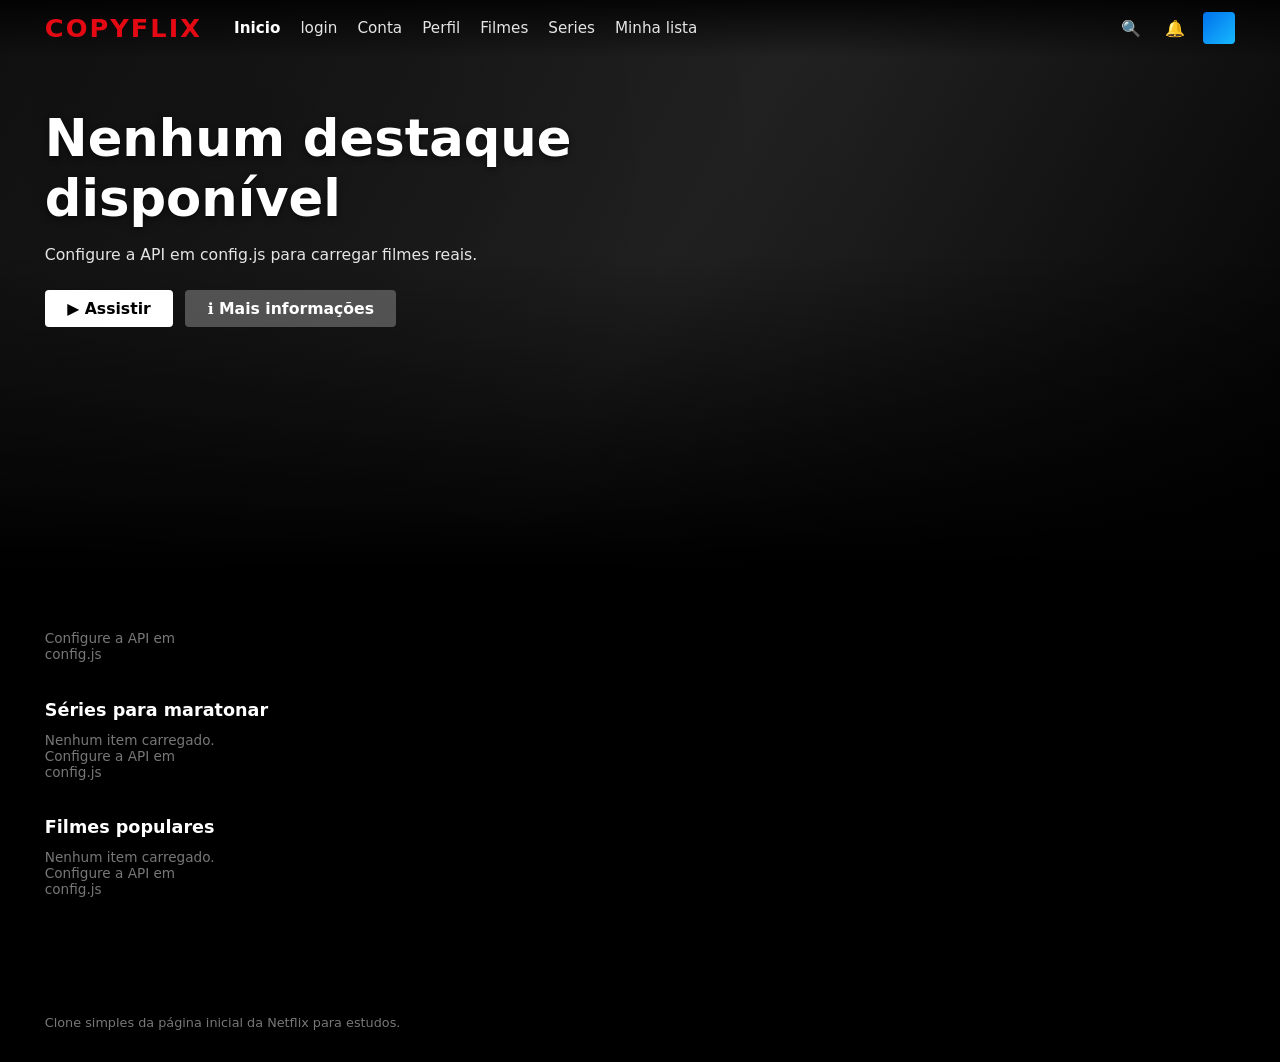
<file: index.html>
<!DOCTYPE html>
<html lang="en">

<head>
    <meta charset="UTF-8">
    <meta name="viewport" content="width=device-width, initial-scale=1.0">
    <title>Document</title>
    <link rel="stylesheet" href="./style.css" />
</head>

<body>
    <header class="top-nav">
        <div class="nav-left">
            <div class="logo">COPYFLIX</div>
            <nav class="main-menu">
                <a href="#" class="active">Inicio</a>
                <a href="./pages/login/login.html">login</a>
                <a href="./pages/contas/conta.html">Conta</a>
                <a href="./pages/perfil/perfil.html">Perfil</a>
                <a href="#">Filmes</a>
                <a href="#">Series</a>
                <a href="#">Minha lista</a>
            </nav>
        </div>
        <div class="nav-right"> 
            <button class="icon-button" arial-label="Buscar">
                🔍
            </button>
            <button class="icon-button" arial-label="Notificações">
                🔔
            </button>
            <div class="profile"></div>
        </div>
    </header>

    <section id="hero" class="hero">
    <div class="hero-background" id="hero-background"></div>
    <div class="hero-overlay"></div>
    <div class="hero-content">
        <h1 id="hero-title" class="hero-title"></h1>
        <p id="hero-overview" class="hero-overview">
            Sinopse do filme
        </p>
        <div class="hero-actions">
            <button class="btn btn-primary">
                ▶ Assistir
            </button>
            <button class="btn btn-secondary">
                ℹ Mais informações
            </button>
        </div>
        <div class="hero-pagination"
        id="hero-pagination">
        </div>
    </div>
</section>

<section class="rows">
    <div class="row">
        <h2 class="row-title">Descubra suas próximas histórias</h2>
        <div class="row-scroller" id="row-trending">
        </div>
    </div>

    <div class="row">
        <h2 class="row-title">Séries para maratonar</h2>
        <div class="row-scroller" id="row-series"></div>
    </div>

    <div class="row">
        <h2 class="row-title">Filmes populares</h2>
        <div class="row-scroller" id="row-movies"></div>
    </div>
    </div>
</section>

<footer class="footer">
    <p>Clone simples da página inicial da Netflix para estudos.</p>
</footer>


<script src="./config.js"></script>

<script src="./main.js"></script>
</body>

</html>
</file>
<file: style.css>
/* Reset simples */
*,
*::before,
*::after {
  box-sizing: border-box;
  margin: 0;
  padding: 0;
}

html,
body {
  height: 100%;
}

body {
  font-family: system-ui, -apple-system, BlinkMacSystemFont, "Segoe UI", Roboto,
    Oxygen, Ubuntu, Cantarell, "Open Sans", "Helvetica Neue", sans-serif;
  background-color: #000;
  color: #fff;
  -webkit-font-smoothing: antialiased;
}

a {
  color: inherit;
  text-decoration: none;
}

button {
  font: inherit;
  border: none;
  cursor: pointer;
}

/* Top navigation */
.top-nav {
  position: fixed;
  top: 0;
  left: 0;
  right: 0;
  z-index: 100;
  display: flex;
  align-items: center;
  justify-content: space-between;
  padding: 0.75rem 3.5vw;
  background-image: linear-gradient(
    to bottom,
    rgba(0, 0, 0, 0.8),
    rgba(0, 0, 0, 0)
  );
}

.nav-left {
  display: flex;
  align-items: center;
  gap: 2rem;
}

.logo {
  font-size: 1.6rem;
  font-weight: 900;
  letter-spacing: 0.08em;
  color: #e50914;
}

.main-menu {
  display: flex;
  gap: 1.25rem;
  font-size: 0.95rem;
}

.main-menu a {
  color: #e5e5e5;
}

.main-menu a.active,
.main-menu a:hover {
  color: #fff;
  font-weight: 600;
}

.nav-right {
  display: flex;
  align-items: center;
  gap: 0.75rem;
}

.icon-button {
  width: 32px;
  height: 32px;
  border-radius: 50%;
  display: inline-flex;
  align-items: center;
  justify-content: center;
  background-color: transparent;
  color: #fff;
}

.icon-button:hover {
  background-color: rgba(255, 255, 255, 0.1);
}

.profile {
  width: 32px;
  height: 32px;
  border-radius: 4px;
  background: linear-gradient(135deg, #0071eb, #17b8ff);
}

main {
  padding-top: 56px; /* espaço para o header fixo */
}

/* Hero section */
.hero {
  position: relative;
  height: 70vh;
  min-height: 420px;
  color: #fff;
  overflow: hidden;
}

.hero-background {
  position: absolute;
  inset: 0;
  background-size: cover;
  background-position: center center;
  background-repeat: no-repeat;
  transform: scale(1.05);
}

.hero-overlay {
  position: absolute;
  inset: 0;
  background: radial-gradient(
      circle at 20% 20%,
      rgba(0, 0, 0, 0.2),
      transparent 55%
    ),
    linear-gradient(to top, #000 10%, transparent 60%);
}

.hero-content {
  position: relative;
  z-index: 1;
  max-width: 40rem;
  padding: 12vh 3.5vw 3rem;
}

.hero-title {
  font-size: clamp(2.4rem, 4vw, 3.6rem);
  font-weight: 900;
  margin-bottom: 1rem;
  text-shadow: 0 2px 6px rgba(0, 0, 0, 0.6);
}

.hero-overview {
  font-size: 0.98rem;
  line-height: 1.4;
  color: #e5e5e5;
  max-width: 34rem;
  margin-bottom: 1.5rem;
}

.hero-actions {
  display: flex;
  gap: 0.75rem;
  margin-bottom: 1.5rem;
}

.btn {
  display: inline-flex;
  align-items: center;
  justify-content: center;
  gap: 0.4rem;
  padding: 0.55rem 1.4rem;
  border-radius: 4px;
  font-weight: 600;
  font-size: 0.98rem;
  transition: background-color 0.2s ease, transform 0.1s ease;
}

.btn-primary {
  background-color: #fff;
  color: #000;
}

.btn-primary:hover {
  background-color: #e6e6e6;
  transform: scale(1.02);
}

.btn-secondary {
  background-color: rgba(109, 109, 110, 0.7);
  color: #fff;
}

.btn-secondary:hover {
  background-color: rgba(109, 109, 110, 0.5);
  transform: scale(1.02);
}

.hero-pagination {
  display: flex;
  gap: 0.4rem;
}

.hero-dot {
  width: 8px;
  height: 8px;
  border-radius: 999px;
  background-color: rgba(255, 255, 255, 0.4);
}

.hero-dot.active {
  width: 18px;
  background-color: #fff;
}

/* Rows */
.rows {
  margin-top: -3rem; /* puxa as listas para perto do destaque */
  padding: 0 3.5vw 3rem;
  background: linear-gradient(
    to bottom,
    rgba(0, 0, 0, 0) 0%,
    #000 18%,
    #000 100%
  );
}

.row {
  margin-bottom: 1.75rem;
}

.row-title {
  font-size: 1.1rem;
  font-weight: 600;
  margin-bottom: 0.75rem;
}

.row-scroller {
  display: grid;
  grid-auto-flow: column;
  grid-auto-columns: minmax(130px, 180px);
  gap: 0.4rem;
  overflow-x: auto;
  padding-bottom: 0.6rem;
  scrollbar-width: thin;
}

.row-scroller::-webkit-scrollbar {
  height: 6px;
}

.row-scroller::-webkit-scrollbar-track {
  background: transparent;
}

.row-scroller::-webkit-scrollbar-thumb {
  background: rgba(255, 255, 255, 0.2);
  border-radius: 999px;
}

.card {
  position: relative;
  border-radius: 0.25rem;
  overflow: hidden;
  background-color: #181818;
  transform-origin: center;
  transition: transform 0.18s ease, box-shadow 0.18s ease;
}

.card img {
  width: 100%;
  height: 100%;
  display: block;
  object-fit: cover;
}

.card::after {
  content: "";
  position: absolute;
  inset: 0;
  box-shadow: inset 0 0 25px rgba(0, 0, 0, 0.35);
}

.card:hover {
  transform: scale(1.08);
  box-shadow: 0 12px 25px rgba(0, 0, 0, 0.6);
}

.card-title {
  position: absolute;
  left: 0.4rem;
  right: 0.4rem;
  bottom: 0.4rem;
  z-index: 1;
  font-size: 0.78rem;
  font-weight: 600;
  text-shadow: 0 1px 4px rgba(0, 0, 0, 0.9);
}

/* Footer */
.footer {
  padding: 2rem 3.5vw;
  font-size: 0.8rem;
  color: #777;
}

/* Responsividade básica */
@media (max-width: 768px) {
  .top-nav {
    padding-inline: 4vw;
  }

  .main-menu {
    display: none;
  }

  .hero-content {
    padding-inline: 4vw;
    padding-top: 18vh;
  }

  .hero {
    height: 65vh;
  }
}
</file>
